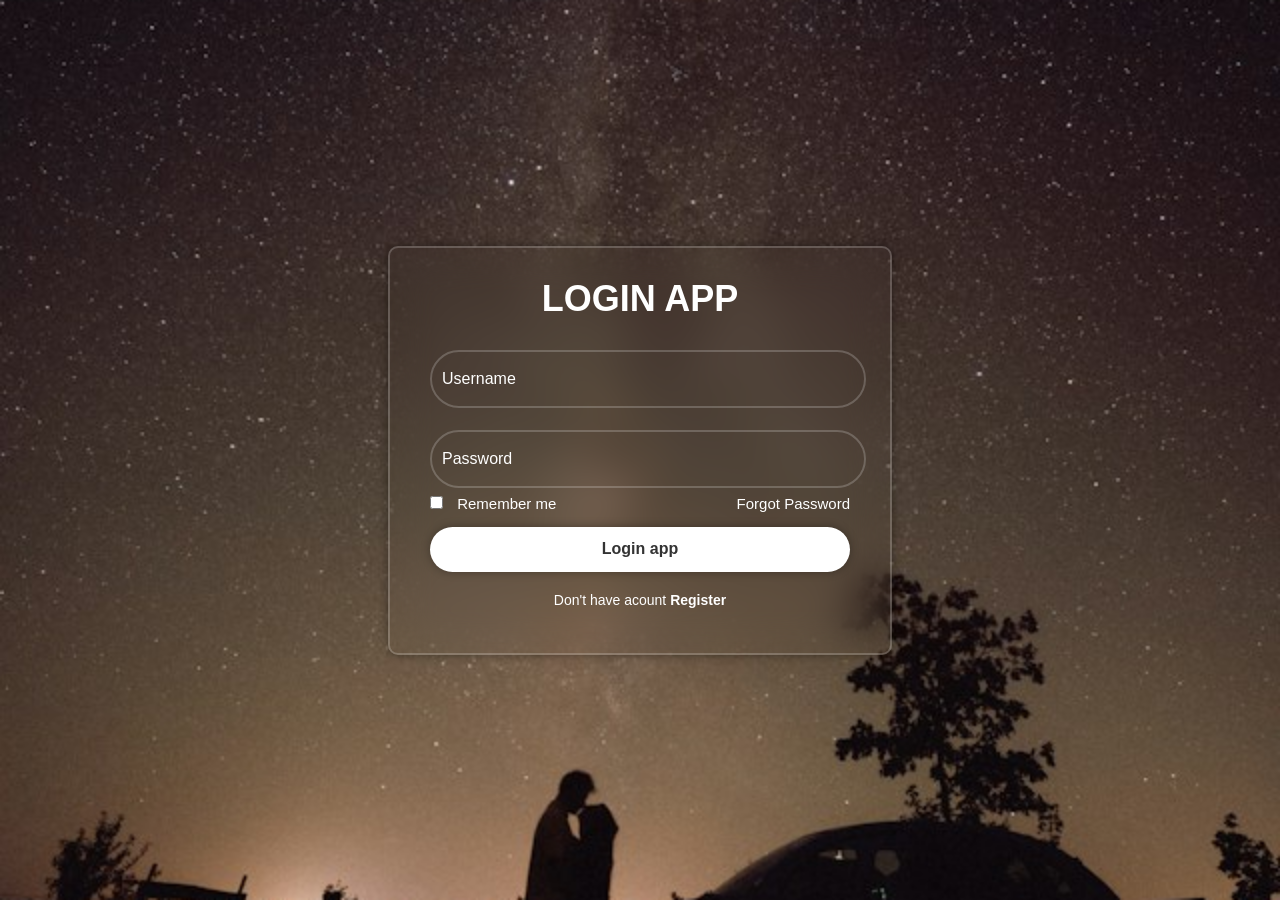
<file: internas/login.html>
<!DOCTYPE html>
<html lang="en">
<head>
    <meta charset="UTF-8">
    <meta name="viewport" content="width=device-width, initial-scale=1.0">
    <link rel='stylesheet' type="text/css" href='../css/style.css' >
    <title>Login de la APP</title>
    <link href="https://cdn.boxicons.com/3.0.8/fonts/basic/boxicons.min.css" rel="stylesheet">
</head>
<body class="bodylogin">
    <section class="wrapper">
        <form action="">
            <h1>LOGIN APP</h1>
            <div class="input-box">
                <input type="text" name="" placeholder="Username">
                <i class="bx bx-user"></i>
            </div>
            <div class="input-box">
                <input type="password" name="" placeholder="Password">
                <i class="bx bx-lock"></i>
            </div>
            <div class="remember-forgot">
                <label>
                    <input type="checkbox" name=""> Remember me
                </label>
                <a href="">Forgot Password</a>
            </div>
            <button type="submit" class="btn">Login app</button>
            <div class="register-link">
                <p>Don't have acount <a href="">Register</a></p>
            </div>
        </form>
    </section>
    
</body>
</html>
</file>
<file: css/style.css>
*{
    padding: 0;
    margin: 0;
    font-family: Arial;
}

/* -------------------Estilos de la cabeza-----------------*/
header.mainHeader, section.mainSlider, section.news{
    width: 80%;
    background-color: aqua;
    margin: 0 auto;
}
header.mainHeader h2{
    padding: 30px;
    width: 30%;
    display: inline-block;
    background-color: blueviolet;
}
header.mainHeader nav{
    width: 60%;
    padding: 10px;
    display: inline-block;
    text-align: right;
    background-color: chartreuse;
}
header.mainHeader nav a{
    text-decoration: none;
    color: #ff0000;
    padding: 0px 10px;
}
header.mainHeader nav a:hover{
    background-color: #000;
    color:#fff;
    padding: 20px;
    border-radius: 15px;
}
/* -------------------Fin estilos de la cabeza-----------------*/

/* -------------------Estilos del Slider-----------------*/
section.mainSlider{
    background-color: #ff3333;
}
section.mainSlider h2{
    padding: 130px 0;
    text-align: center;
}
/* -------------------Fin estilos del Slider-----------------*/

/* -------------------Estilos de section new-----------------*/
section.news{
    text-align: center;
}
section.news .newsItem{
    width: 27%;
    display: inline-block;
    background-color: #ff3;
    margin: 5px;
    padding: 20px;
}
/* -------------------Fin estilos de section new-----------------*/

/* -------------------Estilos del footer-----------------*/
footer.mainFooter{
    background-color: #000;
    text-align: center;
    color: #fff;
    padding: 20px 0;
}
/* -------------------Estilos del footer-----------------*/







/*--------------------Estilos login-----------------------*/
body.bodylogin{
	display: flex;
	justify-content: center;
	align-items: center;
	min-height: 100vh;
	/*background: seagreen;*/
    
    background: url('../images/bg.jpg')no-repeat;
    background-size: cover;
    background-position: center;

}

.wrapper{
	width: 420px;
	/*background-color: purple;*/
	color: #fff;

    border-radius: 10px;
    padding: 30px 40px;

    background: transparent;
    border: 2px solid rgba(255, 255, 255, .2);
    backdrop-filter: blur(20px);
    box-shadow: 0 0 10px rgba(0, 0, 0, .4);
}
.wrapper h1{
	font-size: 36px;
	text-align: center;
}
.wrapper .input-box{
	position: relative;
	width: 100%;
	height: 50px;
	/*background-color: salmon;*/
	margin: 30px 0;
}
.input-box input{
	width: 100%;
	height: 100%;
	background: transparent;
	border: none;
	outline: none;
	border: 2px solid rgba(255, 255, 255, .2);
	border-radius: 40px;

	font-size: 16px;
	color: #fff;
	padding: 2px 2px 2px 10px;
}
.input-box input::placeholder{
	color: #fff;
}
.input-box i{
	position: absolute;
	right: 20px;
	top: 30%;
	transform: translate(-10px);
	font-size: 20px;
}
.wrapper .remember-forgot{
	display: flex;
	justify-content: space-between;
	font-size: 15px;
	margin: -15px 0 15px;
}

.remember-forgot label input{
	accent-color: #fff;
	margin-right: 10px;
}
.remember-forgot a{
	color: #fff;
	text-decoration: none;
}
.remember-forgot a:hover{
	text-decoration: underline;
}
.wrapper .btn{
	width: 100%;
	height: 45px;
	background: #fff;
	color: #333;
	border: none;
	outline: none;
	border-radius: 40px;
	box-shadow: 0 0 10px rgba(0, 0, 0, .3);
	cursor: pointer;
	font-size: 16px;
	font-weight: 600;
}
.wrapper .register-link{
	font-size: 14px;
	text-align: center;
	/*margin-top: 20px;*/

	margin: 20px 0 15px;

}

.register-link p a{
	color: #fff;
	text-decoration: none;
	font-weight: 600;
}
.register-link p a:hover{
	text-decoration: underline;
}

.wrapper .btn:hover{
    color: #ff0000;
    transition-delay: 0.5s;
}



@media(max-width: 450px){
    body.bodylogin{background: #333;;}
}

@media (max-width: 600px){
    body.bodylogin{background:url(../images/bg2.jpg);}
}
</file>
